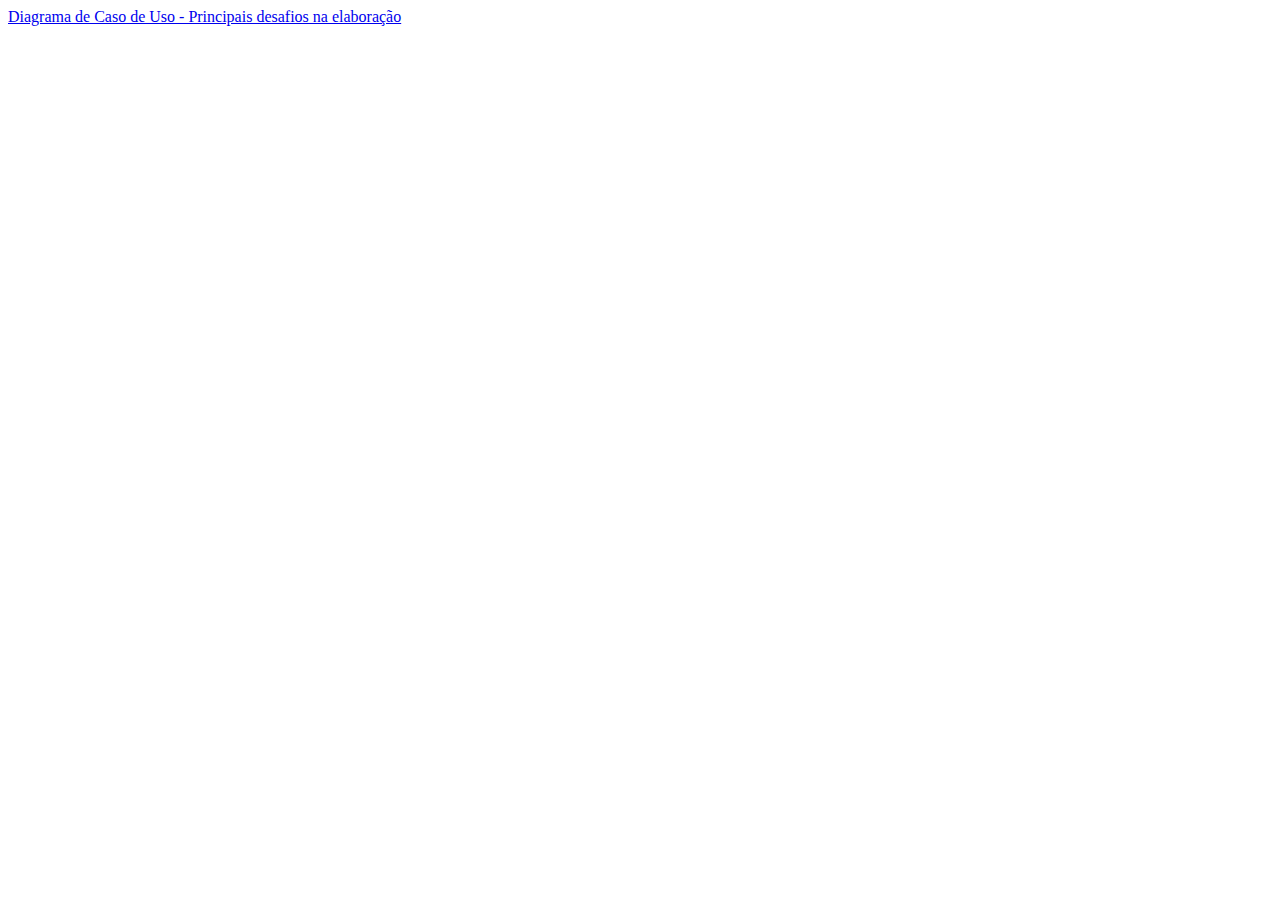
<file: projeto-software/index.html>
<!DOCTYPE html>
<html lang="en">
<head>
    <meta charset="UTF-8">
    <title>Projeto de Software</title>
</head>
<a href="Diagrama%20de%20Casos%20de%20Uso_%20Principais%20desafios%20na%20elaboração.html"> Diagrama de Caso de Uso - Principais desafios na elaboração</a>

<body>

</body>
</html>
</file>
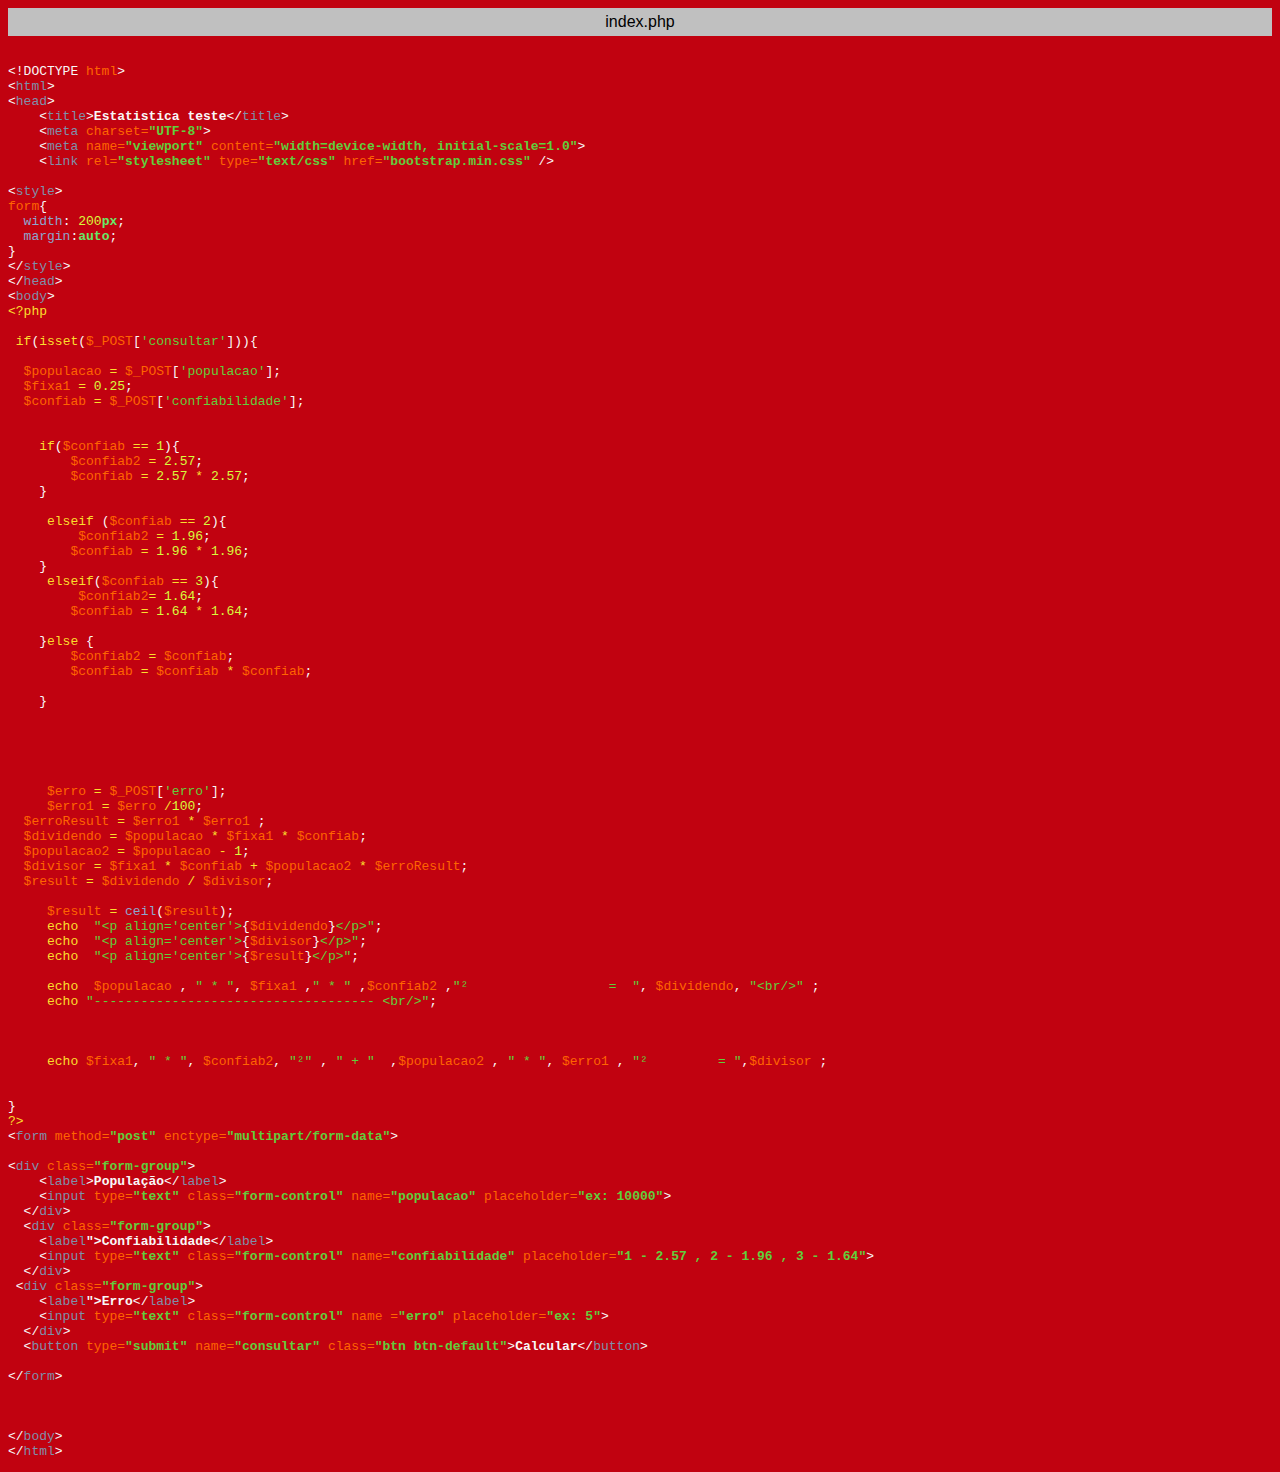
<file: estatistica/exportToHTML/index.php.html>
<html>
<head>
<title>index.php</title>
<meta http-equiv="Content-Type" content="text/html; charset=utf-8">
<style type="text/css">
.ln { color: rgb(0,0,0); font-weight: normal; font-style: normal; }
.s0 { color: rgb(248,248,248); }
.s1 { color: rgb(255,100,0); }
.s2 { color: rgb(127,144,170); }
.s3 { color: rgb(248,248,248); font-weight: bold; }
.s4 { color: rgb(97,206,60); font-weight: bold; }
.s5 { color: rgb(141,166,206); }
.s6 { color: rgb(216,250,60); }
.s7 { color: rgb(104,232,104); font-weight: bold; }
.s8 { color: rgb(251,222,45); }
.s9 { color: rgb(97,206,60); }
</style>
</head>
<BODY BGCOLOR="#c1021">
<TABLE CELLSPACING=0 CELLPADDING=5 COLS=1 WIDTH="100%" BGCOLOR="#C0C0C0" >
<TR><TD><CENTER>
<FONT FACE="Arial, Helvetica" COLOR="#000000">
index.php</FONT>
</center></TD></TR></TABLE>
<pre>

<span class="s0">&lt;!DOCTYPE </span><span class="s1">html</span><span class="s0">&gt; 
&lt;</span><span class="s2">html</span><span class="s0">&gt; 
&lt;</span><span class="s2">head</span><span class="s0">&gt; 
    &lt;</span><span class="s2">title</span><span class="s0">&gt;</span><span class="s3">Estatistica teste</span><span class="s0">&lt;/</span><span class="s2">title</span><span class="s0">&gt; 
    &lt;</span><span class="s2">meta </span><span class="s1">charset=</span><span class="s4">&quot;UTF-8&quot;</span><span class="s0">&gt; 
    &lt;</span><span class="s2">meta </span><span class="s1">name=</span><span class="s4">&quot;viewport&quot; </span><span class="s1">content=</span><span class="s4">&quot;width=device-width, initial-scale=1.0&quot;</span><span class="s0">&gt; 
    &lt;</span><span class="s2">link </span><span class="s1">rel=</span><span class="s4">&quot;stylesheet&quot; </span><span class="s1">type=</span><span class="s4">&quot;text/css&quot; </span><span class="s1">href=</span><span class="s4">&quot;bootstrap.min.css&quot; </span><span class="s0">/&gt; 
 
&lt;</span><span class="s2">style</span><span class="s0">&gt; 
</span><span class="s1">form</span><span class="s0">{ 
  </span><span class="s5">width</span><span class="s0">: </span><span class="s6">200</span><span class="s7">px</span><span class="s0">; 
  </span><span class="s5">margin</span><span class="s0">:</span><span class="s7">auto</span><span class="s0">; 
} 
&lt;/</span><span class="s2">style</span><span class="s0">&gt; 
&lt;/</span><span class="s2">head</span><span class="s0">&gt; 
&lt;</span><span class="s2">body</span><span class="s0">&gt; 
</span><span class="s8">&lt;?php</span><span class="s0">  
 
 </span><span class="s8">if</span><span class="s0">(</span><span class="s8">isset</span><span class="s0">(</span><span class="s1">$_POST</span><span class="s0">[</span><span class="s9">'consultar'</span><span class="s0">])){ 
   
  </span><span class="s1">$populacao </span><span class="s8">= </span><span class="s1">$_POST</span><span class="s0">[</span><span class="s9">'populacao'</span><span class="s0">]; 
  </span><span class="s1">$fixa1 </span><span class="s8">= </span><span class="s6">0.25</span><span class="s0">; 
  </span><span class="s1">$confiab </span><span class="s8">= </span><span class="s1">$_POST</span><span class="s0">[</span><span class="s9">'confiabilidade'</span><span class="s0">]; 
 
 
    </span><span class="s8">if</span><span class="s0">(</span><span class="s1">$confiab </span><span class="s8">== </span><span class="s6">1</span><span class="s0">){ 
        </span><span class="s1">$confiab2 </span><span class="s8">= </span><span class="s6">2.57</span><span class="s0">; 
        </span><span class="s1">$confiab </span><span class="s8">= </span><span class="s6">2.57 </span><span class="s8">* </span><span class="s6">2.57</span><span class="s0">; 
    } 
 
     </span><span class="s8">elseif </span><span class="s0">(</span><span class="s1">$confiab </span><span class="s8">== </span><span class="s6">2</span><span class="s0">){ 
         </span><span class="s1">$confiab2 </span><span class="s8">= </span><span class="s6">1.96</span><span class="s0">; 
        </span><span class="s1">$confiab </span><span class="s8">= </span><span class="s6">1.96 </span><span class="s8">* </span><span class="s6">1.96</span><span class="s0">; 
    } 
     </span><span class="s8">elseif</span><span class="s0">(</span><span class="s1">$confiab </span><span class="s8">== </span><span class="s6">3</span><span class="s0">){ 
         </span><span class="s1">$confiab2</span><span class="s8">= </span><span class="s6">1.64</span><span class="s0">; 
        </span><span class="s1">$confiab </span><span class="s8">= </span><span class="s6">1.64 </span><span class="s8">* </span><span class="s6">1.64</span><span class="s0">; 
 
    }</span><span class="s8">else </span><span class="s0">{ 
        </span><span class="s1">$confiab2 </span><span class="s8">= </span><span class="s1">$confiab</span><span class="s0">; 
        </span><span class="s1">$confiab </span><span class="s8">= </span><span class="s1">$confiab </span><span class="s8">* </span><span class="s1">$confiab</span><span class="s0">; 
 
    } 
 
 
 
 
 
     </span><span class="s1">$erro </span><span class="s8">= </span><span class="s1">$_POST</span><span class="s0">[</span><span class="s9">'erro'</span><span class="s0">]; 
     </span><span class="s1">$erro1 </span><span class="s8">= </span><span class="s1">$erro </span><span class="s8">/</span><span class="s6">100</span><span class="s0">; 
  </span><span class="s1">$erroResult </span><span class="s8">= </span><span class="s1">$erro1 </span><span class="s8">* </span><span class="s1">$erro1 </span><span class="s0">; 
  </span><span class="s1">$dividendo </span><span class="s8">= </span><span class="s1">$populacao </span><span class="s8">* </span><span class="s1">$fixa1 </span><span class="s8">* </span><span class="s1">$confiab</span><span class="s0">; 
  </span><span class="s1">$populacao2 </span><span class="s8">= </span><span class="s1">$populacao </span><span class="s8">- </span><span class="s6">1</span><span class="s0">; 
  </span><span class="s1">$divisor </span><span class="s8">= </span><span class="s1">$fixa1 </span><span class="s8">* </span><span class="s1">$confiab </span><span class="s8">+ </span><span class="s1">$populacao2 </span><span class="s8">* </span><span class="s1">$erroResult</span><span class="s0">; 
  </span><span class="s1">$result </span><span class="s8">= </span><span class="s1">$dividendo </span><span class="s8">/ </span><span class="s1">$divisor</span><span class="s0">; 
 
     </span><span class="s1">$result </span><span class="s8">= </span><span class="s5">ceil</span><span class="s0">(</span><span class="s1">$result</span><span class="s0">); 
     </span><span class="s8">echo  </span><span class="s9">&quot;&lt;p align='center'&gt;</span><span class="s0">{</span><span class="s1">$dividendo</span><span class="s0">}</span><span class="s9">&lt;/p&gt;&quot;</span><span class="s0">; 
     </span><span class="s8">echo  </span><span class="s9">&quot;&lt;p align='center'&gt;</span><span class="s0">{</span><span class="s1">$divisor</span><span class="s0">}</span><span class="s9">&lt;/p&gt;&quot;</span><span class="s0">; 
     </span><span class="s8">echo  </span><span class="s9">&quot;&lt;p align='center'&gt;</span><span class="s0">{</span><span class="s1">$result</span><span class="s0">}</span><span class="s9">&lt;/p&gt;&quot;</span><span class="s0">; 
 
     </span><span class="s8">echo  </span><span class="s1">$populacao </span><span class="s0">, </span><span class="s9">&quot; * &quot;</span><span class="s0">, </span><span class="s1">$fixa1 </span><span class="s0">,</span><span class="s9">&quot; * &quot; </span><span class="s0">,</span><span class="s1">$confiab2 </span><span class="s0">,</span><span class="s9">&quot;²                  =  &quot;</span><span class="s0">, </span><span class="s1">$dividendo</span><span class="s0">, </span><span class="s9">&quot;&lt;br/&gt;&quot; </span><span class="s0">; 
     </span><span class="s8">echo </span><span class="s9">&quot;------------------------------------ &lt;br/&gt;&quot;</span><span class="s0">; 
 
 
 
     </span><span class="s8">echo </span><span class="s1">$fixa1</span><span class="s0">, </span><span class="s9">&quot; * &quot;</span><span class="s0">, </span><span class="s1">$confiab2</span><span class="s0">, </span><span class="s9">&quot;²&quot; </span><span class="s0">, </span><span class="s9">&quot; + &quot;  </span><span class="s0">,</span><span class="s1">$populacao2 </span><span class="s0">, </span><span class="s9">&quot; * &quot;</span><span class="s0">, </span><span class="s1">$erro1 </span><span class="s0">, </span><span class="s9">&quot;²         = &quot;</span><span class="s0">,</span><span class="s1">$divisor </span><span class="s0">; 
 
 
} 
</span><span class="s8">?&gt;</span><span class="s0"> 
&lt;</span><span class="s2">form </span><span class="s1">method=</span><span class="s4">&quot;post&quot; </span><span class="s1">enctype=</span><span class="s4">&quot;multipart/form-data&quot;</span><span class="s0">&gt; 
  
&lt;</span><span class="s2">div </span><span class="s1">class=</span><span class="s4">&quot;form-group&quot;</span><span class="s0">&gt; 
    &lt;</span><span class="s2">label</span><span class="s0">&gt;</span><span class="s3">População</span><span class="s0">&lt;/</span><span class="s2">label</span><span class="s0">&gt; 
    &lt;</span><span class="s2">input </span><span class="s1">type=</span><span class="s4">&quot;text&quot; </span><span class="s1">class=</span><span class="s4">&quot;form-control&quot; </span><span class="s1">name=</span><span class="s4">&quot;populacao&quot; </span><span class="s1">placeholder=</span><span class="s4">&quot;ex: 10000&quot;</span><span class="s0">&gt; 
  &lt;/</span><span class="s2">div</span><span class="s0">&gt; 
  &lt;</span><span class="s2">div </span><span class="s1">class=</span><span class="s4">&quot;form-group&quot;</span><span class="s0">&gt; 
    &lt;</span><span class="s2">label</span><span class="s3">&quot;&gt;Confiabilidade</span><span class="s0">&lt;/</span><span class="s2">label</span><span class="s0">&gt; 
    &lt;</span><span class="s2">input </span><span class="s1">type=</span><span class="s4">&quot;text&quot; </span><span class="s1">class=</span><span class="s4">&quot;form-control&quot; </span><span class="s1">name=</span><span class="s4">&quot;confiabilidade&quot; </span><span class="s1">placeholder=</span><span class="s4">&quot;1 - 2.57 , 2 - 1.96 , 3 - 1.64&quot;</span><span class="s0">&gt; 
  &lt;/</span><span class="s2">div</span><span class="s0">&gt;   
 &lt;</span><span class="s2">div </span><span class="s1">class=</span><span class="s4">&quot;form-group&quot;</span><span class="s0">&gt; 
    &lt;</span><span class="s2">label</span><span class="s3">&quot;&gt;Erro</span><span class="s0">&lt;/</span><span class="s2">label</span><span class="s0">&gt; 
    &lt;</span><span class="s2">input </span><span class="s1">type=</span><span class="s4">&quot;text&quot; </span><span class="s1">class=</span><span class="s4">&quot;form-control&quot; </span><span class="s1">name =</span><span class="s4">&quot;erro&quot; </span><span class="s1">placeholder=</span><span class="s4">&quot;ex: 5&quot;</span><span class="s0">&gt; 
  &lt;/</span><span class="s2">div</span><span class="s0">&gt;  
  &lt;</span><span class="s2">button </span><span class="s1">type=</span><span class="s4">&quot;submit&quot; </span><span class="s1">name=</span><span class="s4">&quot;consultar&quot; </span><span class="s1">class=</span><span class="s4">&quot;btn btn-default&quot;</span><span class="s0">&gt;</span><span class="s3">Calcular</span><span class="s0">&lt;/</span><span class="s2">button</span><span class="s0">&gt; 
 
&lt;/</span><span class="s2">form</span><span class="s0">&gt; 
 
 
 
&lt;/</span><span class="s2">body</span><span class="s0">&gt; 
&lt;/</span><span class="s2">html</span><span class="s0">&gt;</span></pre>
</body>
</html>
</file>
